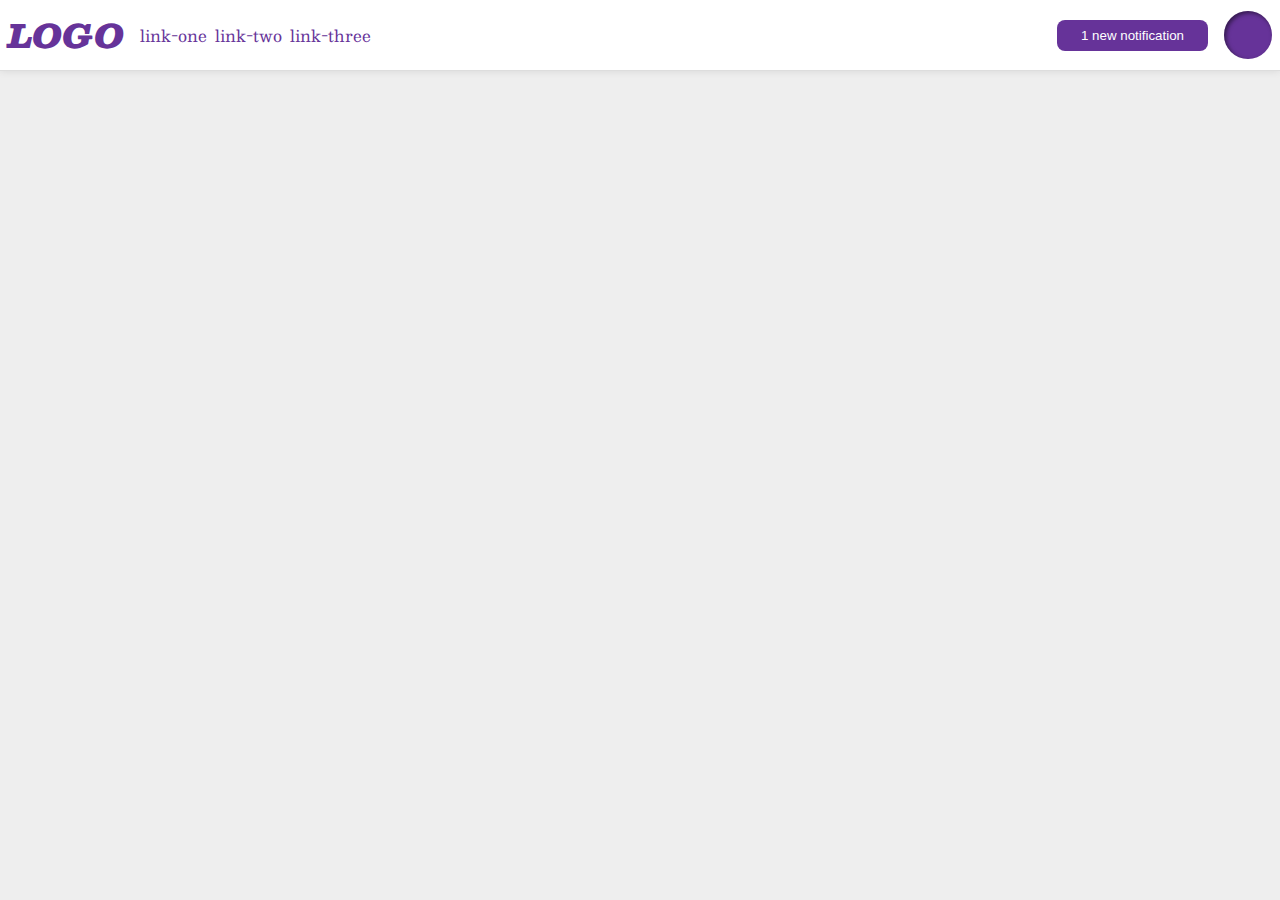
<file: flex/03-flex-header-2/index.html>
<!DOCTYPE html>
<html lang="en">
  <head>
    <meta charset="UTF-8">
    <meta http-equiv="X-UA-Compatible" content="IE=edge">
    <meta name="viewport" content="width=device-width, initial-scale=1.0">
    <title>Flex Header 2</title>
    <link rel="stylesheet" href="style.css">
  </head>
  <body>
    <div class="header">
      <div class="left">
      <div class="logo">
        LOGO
      </div>
      <ul class="links">
        <li><a href="https://google.com">link-one</a></li>
        <li><a href="https://google.com">link-two</a></li>
        <li><a href="https://google.com">link-three</a></li>
      </ul>
      </div>
      <div class="right">
      <button class="notifications">
        1 new notification
      </button>
      <div class="profile-image"></div>
    </div>
    </div>
    
  </body>
</html>
</file>
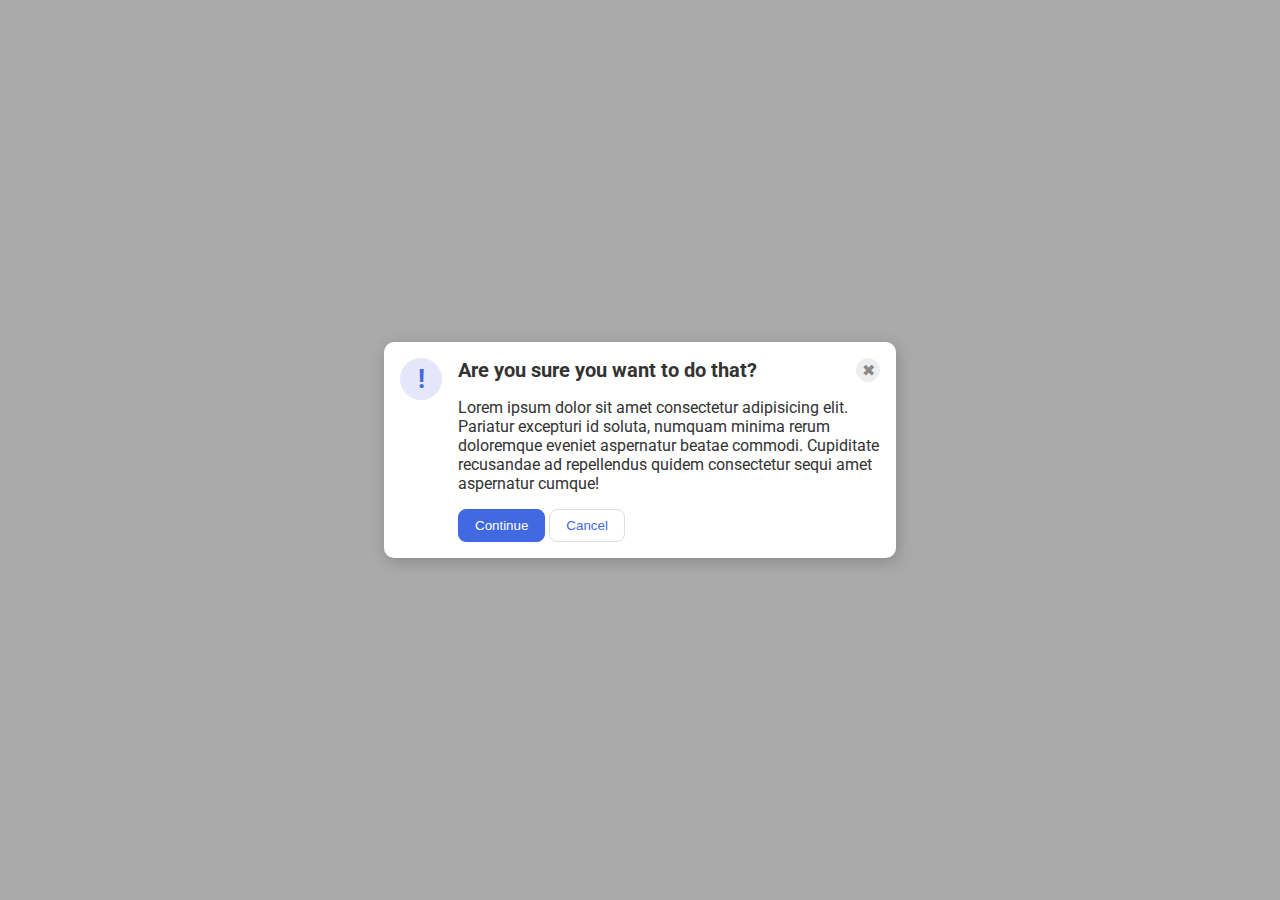
<file: flex/05-flex-modal/index.html>
<!DOCTYPE html>
<html lang="en">
  <head>
    <meta charset="UTF-8">
    <meta http-equiv="X-UA-Compatible" content="IE=edge">
    <meta name="viewport" content="width=device-width, initial-scale=1.0">
    <link rel="stylesheet" href="style.css">
    <title>Modal</title>
  </head>
  <body>
    <div class="modal">

      <div class="icon">!</div>

      <div class="container">

      <div class="header">
        Are you sure you want to do that?
      <button class="close-button">✖</button>
      </div>

      <div class="text">Lorem ipsum dolor sit amet consectetur adipisicing elit. Pariatur excepturi id soluta, numquam minima rerum doloremque eveniet aspernatur beatae commodi. Cupiditate recusandae ad repellendus quidem consectetur sequi amet aspernatur cumque!</div>
      <button class="continue">Continue</button>
      <button class="cancel">Cancel</button>
      </div>
    </div>
  </body>
</html>
</file>
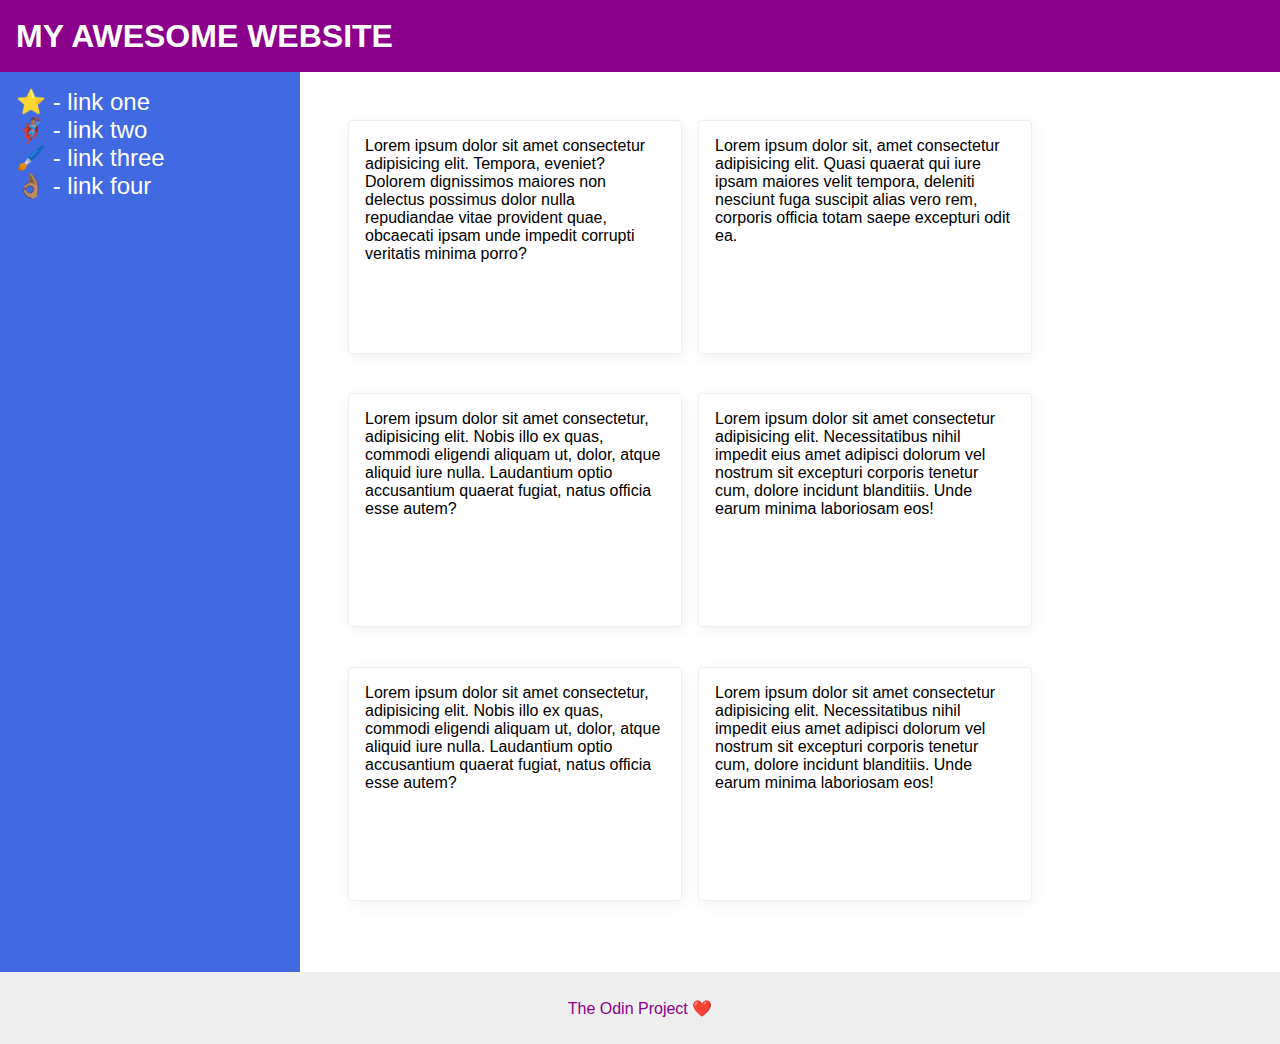
<file: flex/07-flex-layout-2/index.html>
<!DOCTYPE html>
<html lang="en">
  <head>
    <meta charset="UTF-8">
    <meta http-equiv="X-UA-Compatible" content="IE=edge">
    <meta name="viewport" content="width=device-width, initial-scale=1.0">
    <title>The Holy Grail</title>
    <link rel="stylesheet" href="style.css">
  </head>
  <body>
    <div class="header">
      MY AWESOME WEBSITE
    </div>
    <div class="container">
    <div class="sidebar">
      <ul>
        <li><a href="#">⭐ - link one</a></li>
        <li><a href="#">🦸🏽‍♂️ - link two</a></li>
        <li><a href="#">🖌️ - link three</a></li>
        <li><a href="#">👌🏽 - link four</a></li>
      </ul>
    </div>
<div class="cardbar">
    <div class="card">Lorem ipsum dolor sit amet consectetur adipisicing elit. Tempora, eveniet? Dolorem dignissimos maiores non delectus possimus dolor nulla repudiandae vitae provident quae, obcaecati ipsam unde impedit corrupti veritatis minima porro?</div>
    <div class="card">Lorem ipsum dolor sit, amet consectetur adipisicing elit. Quasi quaerat qui iure ipsam maiores velit tempora, deleniti nesciunt fuga suscipit alias vero rem, corporis officia totam saepe excepturi odit ea.</div>
    <div class="card">Lorem ipsum dolor sit amet consectetur, adipisicing elit. Nobis illo ex quas, commodi eligendi aliquam ut, dolor, atque aliquid iure nulla. Laudantium optio accusantium quaerat fugiat, natus officia esse autem?</div>
    <div class="card">Lorem ipsum dolor sit amet consectetur adipisicing elit. Necessitatibus nihil impedit eius amet adipisci dolorum vel nostrum sit excepturi corporis tenetur cum, dolore incidunt blanditiis. Unde earum minima laboriosam eos!</div>
    <div class="card">Lorem ipsum dolor sit amet consectetur, adipisicing elit. Nobis illo ex quas, commodi eligendi aliquam ut, dolor, atque aliquid iure nulla. Laudantium optio accusantium quaerat fugiat, natus officia esse autem?</div>
    <div class="card">Lorem ipsum dolor sit amet consectetur adipisicing elit. Necessitatibus nihil impedit eius amet adipisci dolorum vel nostrum sit excepturi corporis tenetur cum, dolore incidunt blanditiis. Unde earum minima laboriosam eos!</div>
  </div>  
  </div>
    <div class="footer">
      The Odin Project ❤️
    </div>
  </body>
</html>
</file>
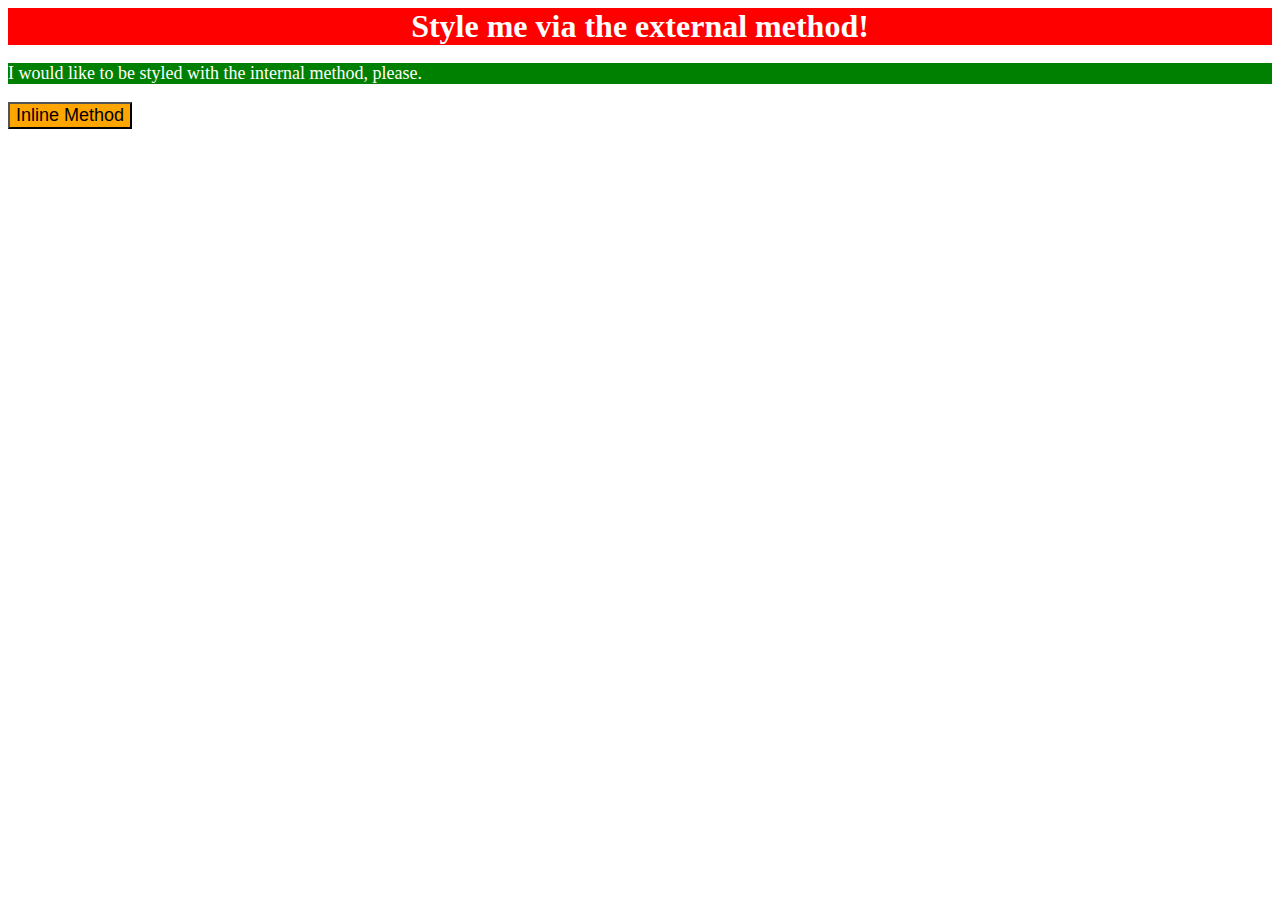
<file: foundations/01-css-methods/index.html>
<!DOCTYPE html>
<html lang="en">
  <head>
    <meta charset="UTF-8">
    <meta http-equiv="X-UA-Compatible" content="IE=edge">
    <meta name="viewport" content="width=device-width, initial-scale=1.0">
    <title>Methods for Adding CSS</title>

    <link rel="stylesheet" href="./style.css">

    <style>
      /* * `p`: a green background, white text, and a font size of 18px */
      p{
        background-color: green;
        color: white;
        font-size: 18px;
      }
    </style>
  </head>
  <body>
    <div>Style me via the external method!</div>
    <p>I would like to be styled with the internal method, please.</p>
    <!-- * `button`: an orange background and a font size of 18px -->
    <button style="background-color: orange; font-size: 18px;">Inline Method</button>
  </body>
</html>
</file>
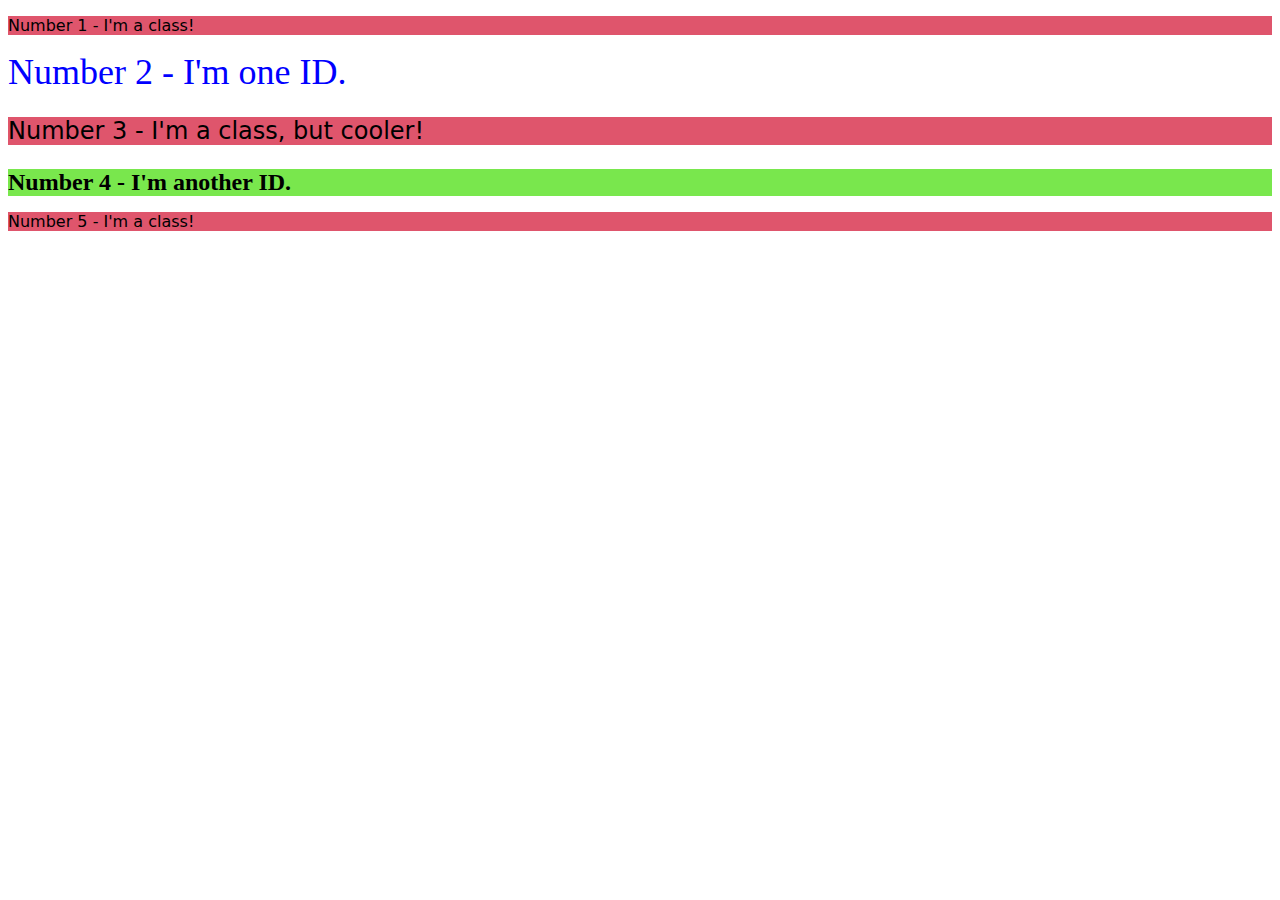
<file: foundations/02-class-id-selectors/index.html>
<!DOCTYPE html>
<html lang="en">
  <head>
    <meta charset="UTF-8">
    <meta http-equiv="X-UA-Compatible" content="IE=edge">
    <meta name="viewport" content="width=device-width, initial-scale=1.0">
    <title>Class and ID Selectors</title>
    <link rel="stylesheet" href="style.css">
  </head>
  <body>
    <p class="odd" id="first">Number 1 - I'm a class!</p>
    <div class="even" id="second">Number 2 - I'm one ID.</div>
    <p class="odd" id="third">Number 3 - I'm a class, but cooler!</p>
    <div class="even" id="fourth">Number 4 - I'm another ID.</div>
    <p class="odd" id="five">Number 5 - I'm a class!</p>
  </body>
</html>
</file>
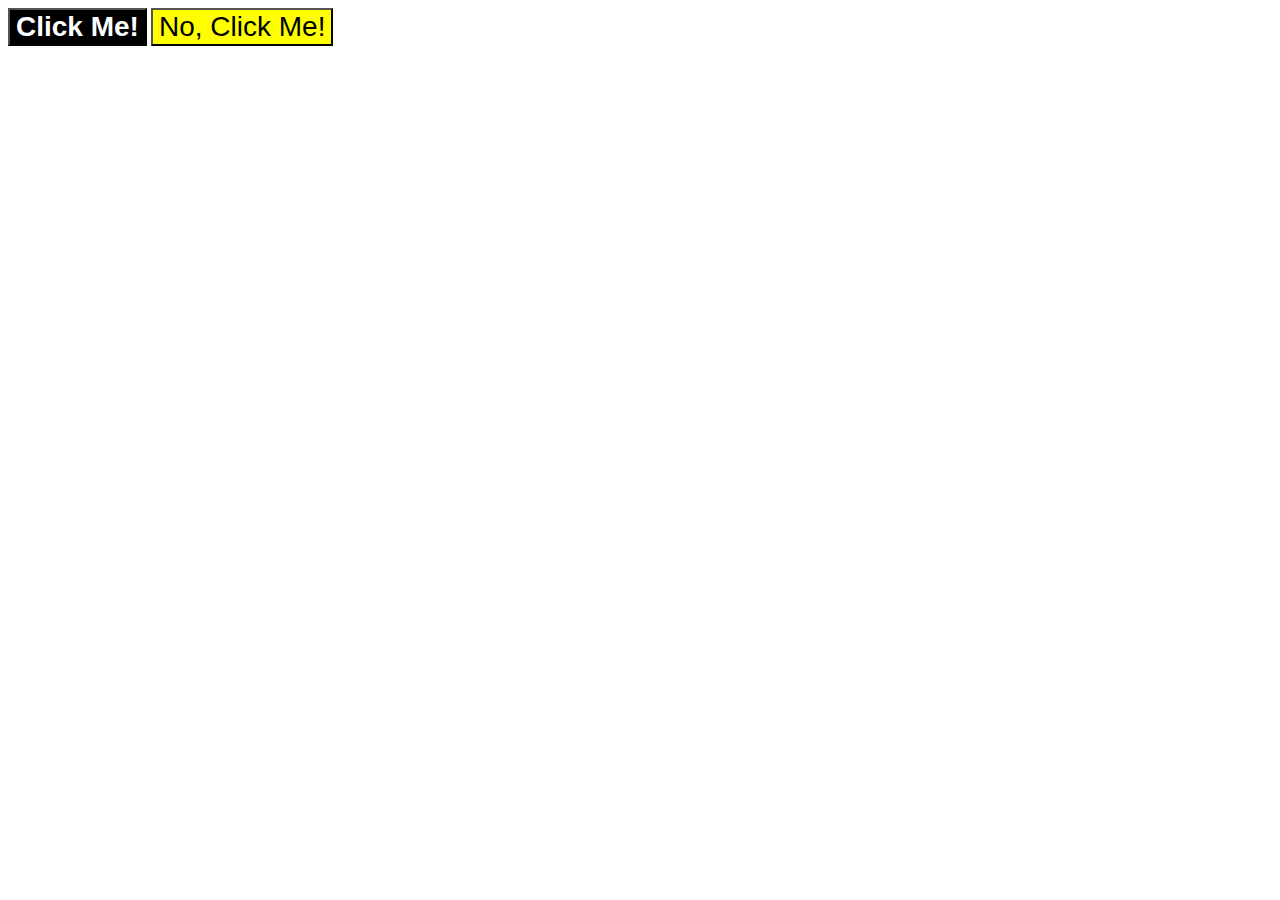
<file: foundations/03-grouping-selectors/index.html>
<!DOCTYPE html>
<html lang="en">
  <head>
    <meta charset="UTF-8">
    <meta http-equiv="X-UA-Compatible" content="IE=edge">
    <meta name="viewport" content="width=device-width, initial-scale=1.0">
    <title>Grouping Selectors</title>
    <link rel="stylesheet" href="style.css">
  </head>
  <body>
    <button class="normal-button click-it">Click Me!</button>
    <button class="normal-button dont-click-it">No, Click Me!</button>
  </body>
</html>
</file>
<file: flex/03-flex-header-2/style.css>
/* this is some magical font-importing.  
you'll learn about it later. */

/* ### Self Check
- Everything is centered vertically inside the header.
- There is 8px space between everything and the edge of the header.
- Items are arranged horizontally as seen in the outcome image.
- There is 16px between each item on both sides of the header.
- flex is used to arrange everything. */

@import url('https://fonts.googleapis.com/css2?family=Besley:ital,wght@0,400;1,900&display=swap');

body {
  margin: 0;
  background: #eee;
  font-family: Besley, serif;
}

.header {
  background: white;
  border-bottom: 1px solid #ddd;
  box-shadow: 0 0 8px rgba(0,0,0,.1);
  display: flex;
  justify-content: space-between;
  align-items: center;
  padding: 8px;
}

.left, .right
{
  display: flex;
  align-items: center;
  gap: 16px;
}
.profile-image {
  background: rebeccapurple;
  box-shadow: inset 2px 2px 4px rgba(0,0,0,.5);
  border-radius: 50%;
  width: 48px;
  height: 48px;
}

.logo {
  color: rebeccapurple;
  font-size: 32px;
  font-weight: 900;
  font-style: italic;
}

button {
  border: none;
  border-radius: 8px;
  background: rebeccapurple;
  color: white;
  padding: 8px 24px;
}

a {
  /* this removes the line under our links */
  text-decoration: none;
  color: rebeccapurple;
}

ul {
  list-style-type: none;
  display: flex;
  margin: 0;
  padding: 0;
  gap: 8px;
}
</file>
<file: flex/05-flex-modal/style.css>
/* - The blue icon is aligned to the left.
- There is equal space on either side of the icon (the gaps between the icon and the edge of the card, and the icon and the text, are the same).
- There is padding around the edge of the modal.
- The header, text, and buttons are aligned with each other.
- The header is bold and a slightly larger text-size than the text.
- The close button is vertically aligned with the header, and aligned in the top-right of the card. */


@import url('https://fonts.googleapis.com/css2?family=Roboto:wght@400;700&display=swap');

html, body {
  height: 100%;
}

body {
  font-family: Roboto, sans-serif;
  margin: 0;
  background: #aaa;
  color: #333;
  /* I'll give you this one for free lol */
  display: flex;
  align-items: center;
  justify-content: center;
}

.modal {
  background: white;
  width: 480px;
  border-radius: 10px;
  display: flex;
  gap: 16px;
  padding: 16px;
  box-shadow: 2px 4px 16px rgba(0,0,0,.2);
}

.icon {
  color: royalblue;
  font-size: 26px;
  font-weight: 700;
  background: lavender;
  width: 42px;
  height: 42px;
  border-radius: 50%;
  display: flex;
  align-items: center;
  justify-content: center;
  flex-shrink: 0;

}

.close-button {
  background: #eee;
  border-radius: 50%;
  color: #888;
  font-weight: 400;
  font-size: 16px;
  height: 24px;
  width: 24px;
  display: flex;
  align-items: center;
  justify-content: center;
  border: 1px solid #eee;
  padding: 0;
}

button {
  cursor: pointer;
  padding: 8px 16px;
  border-radius: 8px;
}

button.continue {
  background: royalblue;
  border: 1px solid royalblue;
  color: white;
  flex-shrink: auto;
}

button.cancel {
  background: white;
  border: 1px solid #ddd;
  color: royalblue;
}

.header
{
  display: flex;
  justify-content: space-between;
  font-weight: bold;
  align-items: center;
  font-size: 20px;
  margin-bottom: 16px;
}

.text
{
  margin-bottom: 16px;
}
</file>
<file: flex/07-flex-layout-2/style.css>
/* ### Hints
- You will need to change the flex-direction to push the footer down.
- You will need to add some divs as containers to get things to line up correctly.
- `flex-wrap` will help get the cards aligned correctly.
-  Make sure you define how much space the cards should take up, in order for `flex-wrap` to work as intended.

### Self Check
- The header text is size 32px and weight 900.
- The header text is vertically centered and 16px from the edge of the screen.
- The footer is pushed to the bottom of the screen (the footer may go _below_ the bottom of the screen if the content of the 'cards' section overflows and/or if your screen is shorter).
- The footer text is centered horizontally and vertically.
- The sidebar and cards take up all available space above the footer.
- The sidebar is 300px wide (and it doesn't shrink).
- The sidebar links are size 24px, are white, and do not have the underline text decoration.
- The sidebar has 16px padding.
- There is 48px padding around the 'cards' section.
- The cards are arranged horizontally, but wrap to multiple lines when they run out of room on the page. */

body {
  font-family: -apple-system, BlinkMacSystemFont, 'Segoe UI', Roboto, Oxygen, Ubuntu, Cantarell, 'Open Sans', 'Helvetica Neue', sans-serif;
  margin: 0;
  min-height: 100vh;
  display: flex;
  flex-direction: column;
  justify-content: space-between;
  flex: 1;
  
  /* align-items: center; */
}

.header {
  height: 72px;
  background: darkmagenta;
  color: white;
  font-size: 32px;
  font-weight: 900;
  padding-left: 16px;
  /* padding-top: 36px; */
  display: flex;
  align-items: center;
}

.footer {
  height: 72px;
  background: #eee;
  color: darkmagenta;
  display: flex;
  justify-content: center;
  align-items: center;
}

.sidebar {
  width: 300px;
  background: royalblue;
  box-sizing: border-box;
}

.card {
  border: 1px solid #eee;
  box-shadow: 2px 4px 16px rgba(0,0,0,.06);
  border-radius: 4px;
  height: 100px;
  max-width: 300px;
  height: 200px;
  padding: 16px;
}

/* solution */

.container
{
  display: flex;
  /* flex-shrink: 0; */

}

.sidebar
{
  width: 300px;
  height: 100vh;
  flex-shrink: 0;
  padding: 16px;
}

ul{
  margin: 0;
  padding: 0;
}

a{
  text-decoration: 0;
  color: #fff;
  font-size: 24px;
}
.cardbar
{
  display: flex;
  margin: 48px;
  flex-wrap: wrap;
  gap: 16px;
  /* align-content: space-between; */
  /* row-gap: 8px; */
  /* align-content: space-around; */
}

li
{
  list-style-type: none;
}
</file>
<file: foundations/01-css-methods/style.css>
/* `div`: a red background, white text, a font size of 32px, center aligned, and bold */

 div{
    background-color: red;
    color: white;
    font-size: 32px;
    text-align: center;
    font-weight: bold;
 }
</file>
<file: foundations/02-class-id-selectors/style.css>
/* * **All odd numbered elements**: a light red/pink background, and a list of fonts containing `Verdana` and `DejaVu Sans` with `sans-serif` as a fallback
* **The second element**: blue text and a font size of 36px
* **The third element**: in addition to the styles for all odd numbered elements, add a font size of 24px
* **The fourth element**: a light green background, a font size of 24px, and bold */

.odd{
    background-color: rgb(223, 85, 108);
    font-family: Verdana, 'DejaVu Sans', sans-serif;

}

#second
{
    color: #0000ff;
    font-size: 36px;
}
#third
{
    font-size: 24px;
}
#fourth
{
    background-color: rgb(121, 231, 77);
    font-size: 24px;
    font-weight: bold;
}
</file>
<file: foundations/03-grouping-selectors/style.css>
/* * **The first element**: a black background, white text color, and a bold font weight
* **The second element**: a yellow background
* **Both elements**: a font size of 28px and a list of fonts containing `Helvetica` and `Times New Roman`, with `sans-serif` as a fallback  */

.normal-button
{
    font-size: 28px;
    font-family: Helvetica, "Times New Roman", sans-serif;
}

.click-it
{
    background-color: #000;
    color: #fff;
    font-weight: bold;
}
.dont-click-it
{
    background-color: #ffff00;

}
</file>
